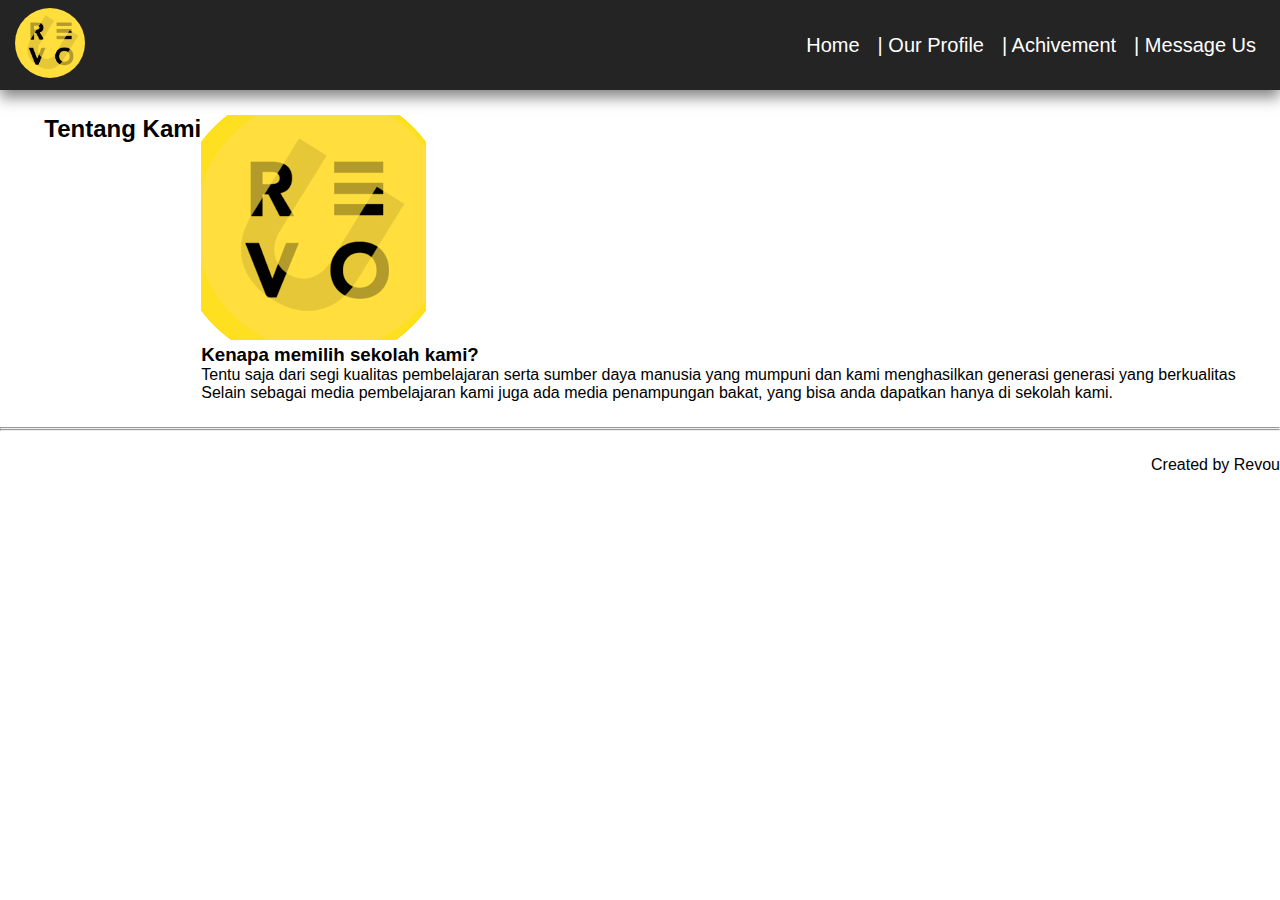
<file: profile.html>
<!DOCTYPE html>
<html lang="en">
	<head>
		<meta charset="utf-8">
		<meta http-equiv="X-UA-Compatible" content="IE=edge">
		<meta name="viewport" content="width=device-widthm, initial-scale=1.0">
		<title>Project Portofolio</title>
		<link rel="stylesheet" href="css/profile.css">
	</head>

	<body>
		<nav class="tnav">
			<div class="tcontainer">
				<div class="logo">
					<img src="[data-uri]">
				</div>
				<div>
					<ul class="navb">
						<li><a href="index.html">Home</a></li>
						<li><a href="profile.html"> | Our Profile</a></li>
						<li><a href="#achivement"> | Achivement</a></li>
						<li><a href="#contact"> | Message Us</a></li>
					</ul>
				</div>
			</div>
		</nav>

        <section id="about" class="about">
            <h2><span>Tentang</span> Kami</h2>
    
            <div class="row">
                <div class="about-img">
                    <img src="[data-uri]" alt="Tentang Kami">
                </div>
                <div class="content">
                    <h3>Kenapa memilih sekolah kami?</h3>
                    <p>Tentu saja dari segi kualitas pembelajaran serta sumber daya manusia yang mumpuni dan kami menghasilkan generasi generasi yang berkualitas</p>
                    <p>Selain sebagai media pembelajaran kami juga ada media penampungan bakat, yang bisa anda dapatkan hanya di sekolah kami.</p>
                </div>
            </div>
        </section>

        <hr><hr>
		<footer>
			<p>Created by Revou</p>
		</footer>
    </body>
</html>
</file>
<file: css/profile.css>
* {
    margin : 0px;
    padding : 0px;
    font-family : roboto, sans-serif;
}


/* NAVBAR */

.tnav{
    width: 100%;
    height: auto;
    font-family: roboto, sans-serif;
    background-color: lightgray;
    display: flex;
}

.tcontainer{
    background-color: rgb(37,36,36);
    width: 100%;
    display: flex;
    justify-content: space-between;
    align-items: center;
    padding: 15px;
    font-size: 20px;
    height: 60px;
    box-shadow: 0px 7px 14px 0 rgba(0,0,0,0.5);
}

.logo img{
    width: 70px;
    height: 70px;
    border-radius: 50px;
}


.navb{
    display: flex;
    justify-content: center;
    align-items: center;
}

.navb li{
    list-style-type: none;
    padding: 9px;
}

.navb li a {
    text-decoration: none;
    color: white;
}

section{
    padding: 25px;
    justify-content: center;
    display: flex;
}

footer{
    padding-bottom: 25px;
    padding-top: 25px;
    text-align: right;
}
</file>
